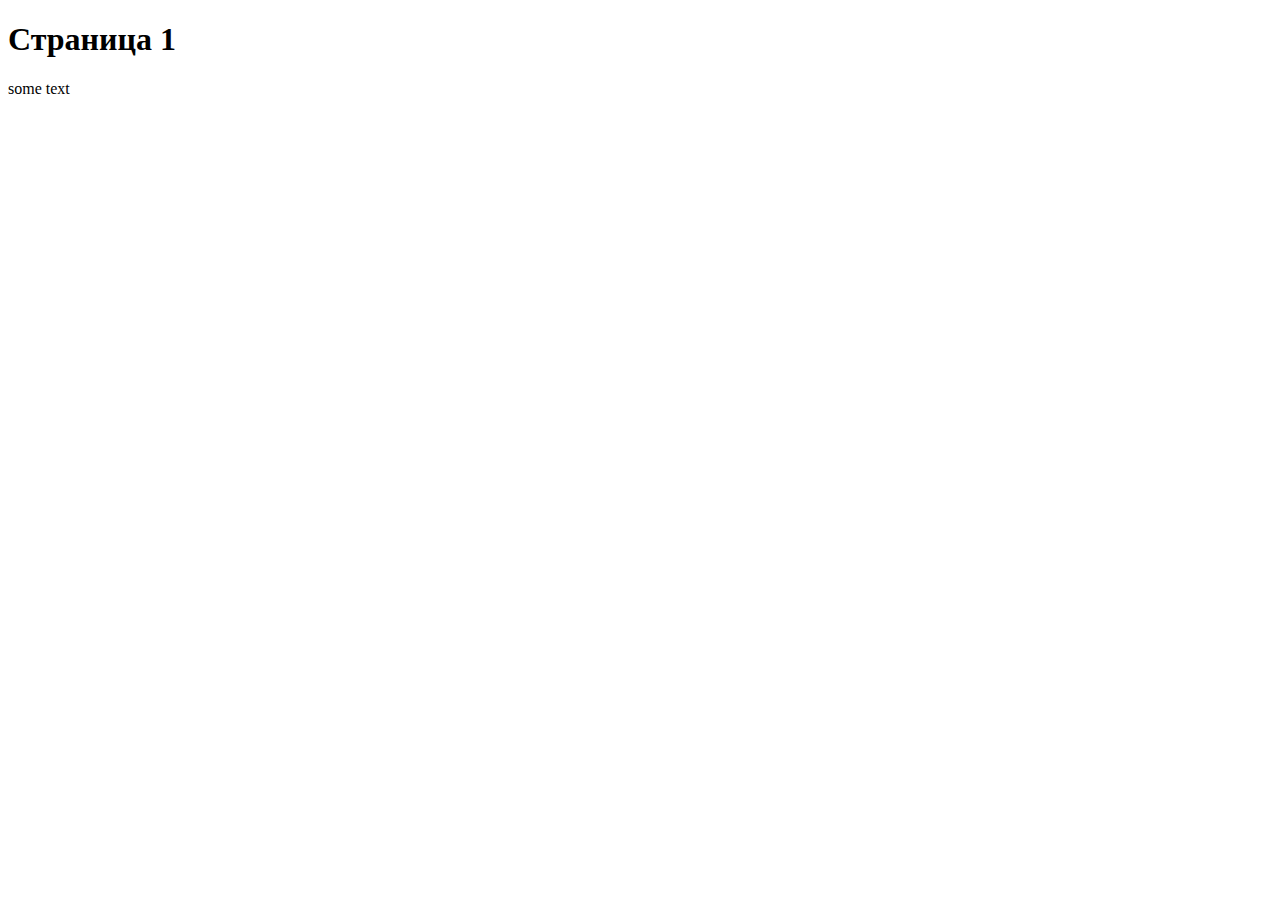
<file: 02/1.html>
<!DOCTYPE html>
<html lang="ru">
<head>
    <meta charset="UTF-8">
    <meta name="viewport" content="width=device-width, initial-scale=1.0">
    
    <!-- название страницы - надпись в браузере на вкладке -->
    <title>Document 123</title>
    
</head>
<body>

    <!-- ЗАГОЛОВОК -->
    <h1>Страница 1</h1> 
    
    <!-- АБЗАЦ -->
    <p> some text </p>

</body>
</html>
</file>
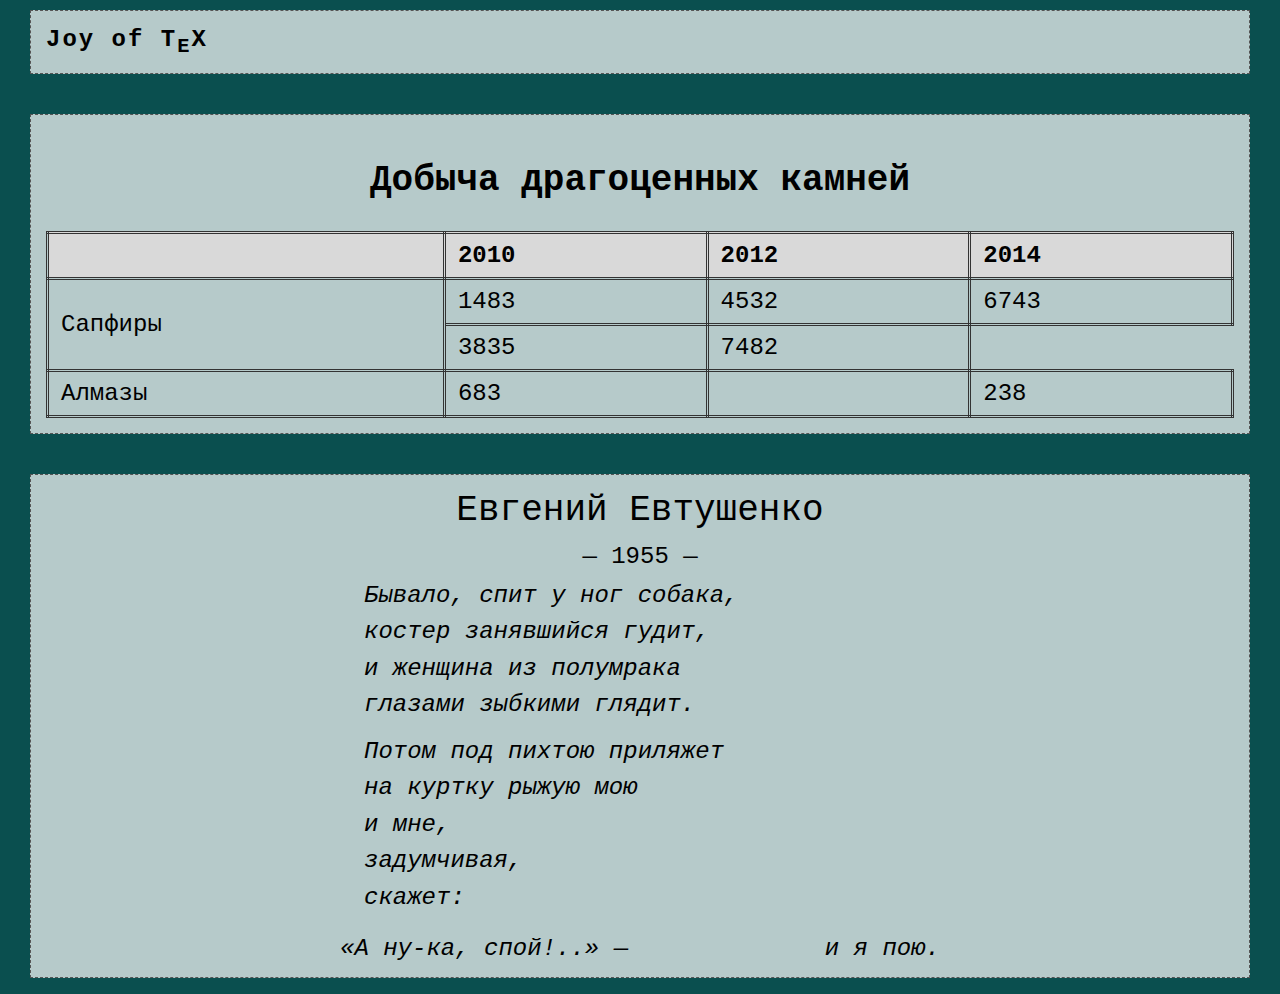
<file: 04/templates/hw_05.html>
<!DOCTYPE html>
<html lang="ru">
<head>
  <meta charset="utf-8" />
  <title>HTML Challenge: Joy of TeX & Co.</title>
  <style>
    body {
      padding: 10px 30px;
      margin: 0;
      height: 100vh;
      background-color: lightgrey;
      font-size: 24px;
      font-family: monospace;
    }

    @media screen and (min-width: 600px) and (max-width: 800px) {
      body { background-color: aqua; }
    }
    @media screen and (min-width: 801px){
      body { background-color: rgb(10, 79, 79); }
    }
    @media screen and (orientation: portrait) {
      h1 { display: none; }
    }
    @media print {
      h1 { display: none; }
    }

    /* === SECTION STYLES === */
    section {
      margin-bottom: 40px;
      padding: 15px;
      border: 1px dashed #555;
      background: rgba(255, 255, 255, 0.7);
    }

    /* === JOY OF TEX — НЕ ЗАГОЛОВОК, А ТЕКСТ С ОПУЩЕННОЙ E === */
    .joy-text {
      font-weight: bold;
      letter-spacing: 2px;
      white-space: nowrap;
    }
    .joy-text span.tex-e {
      vertical-align: sub;
      font-size: 0.85em;
    }

    /* === ТАБЛИЦА ДОБЫЧИ — ДВОЙНАЯ ГРАНИЦА, ОБЪЕДИНЁННЫЕ ЯЧЕЙКИ === */
    .table-dobycha {
      border-collapse: collapse;
      width: 100%;
      margin-top: 10px;
    }
    .table-dobycha th,
    .table-dobycha td {
      border: 3px double #333;
      padding: 8px 12px;
      text-align: left;
    }
    .table-dobycha th {
      background-color: #d9d9d9;
      font-weight: bold;
    }

    /* === СТИХОТВОРЕНИЕ — ЦЕНТР, РАМКА, ПОСЛЕДНИЕ ДВЕ СТРОКИ В РЯД === */
    .poem-container {
      text-align: center;
      max-width: 600px;
      margin: 0 auto;
      font-style: italic;
    }
    .poem-lines {
      display: flex;
      flex-direction: column;
      align-items: center;
      gap: 0.4em;
    }
    .poem-line {
      width: 100%;
      text-align: left;
      margin-left: 2em;
    }
    .poem-last-row {
      display: flex;
      justify-content: space-between;
      width: 100%;
      margin-top: 0.6em;
    }
    .poem-last-row > * {
      flex: 1;
      text-align: left;
    }
    .poem-last-row .right {
      text-align: right;
    }

    /* === ЗАГОЛОВОК АВТОРА — ПО ЦЕНТРУ, БЕЗ КАПИТАЛЬНЫХ === */
    .author-title {
      text-align: center;
      font-weight: normal;
      margin: 0;
    }
    .author-year {
      text-align: center;
      font-weight: normal;
      margin: 0.5em 0;
    }
  </style>
</head>
<body>

<main>
  <!-- SECTION 1: Joy of TeX (не заголовок!) -->
  <section>
    <div class="joy-text">Joy of T<span class="tex-e">E</span>X</div>
  </section>

  <!-- SECTION 2: Добыча драгоценных камней -->
  <section>
    <h2 style="text-align: center;">Добыча драгоценных камней</h2>
    <table class="table-dobycha">
      <tr>
        <th></th>
        <th>2010</th>
        <th>2012</th>
        <th>2014</th>
      </tr>
      <tr>
        <td rowspan="2">Сапфиры</td>
        <td>1483</td>
        <td>4532</td>
        <td>6743</td>
      </tr>
      <tr>
        <td>3835</td>
        <td>7482</td>
      </tr>
      <tr>
        <td>Алмазы</td>
        <td>683</td>
        <td></td>
        <td>238</td>
      </tr>
    </table>
  </section>

  <!-- SECTION 3: Евгений Евтушенко -->
  <section>
    <h2 class="author-title">Евгений Евтушенко</h2>
    <p class="author-year">— 1955 —</p>
    <div class="poem-container">
      <div class="poem-lines">
        <div class="poem-line">Бывало, спит у ног собака,</div>
        <div class="poem-line">костер занявшийся гудит,</div>
        <div class="poem-line">и женщина из полумрака</div>
        <div class="poem-line">глазами зыбкими глядит.</div>
        <div class="poem-line"></div>
        <div class="poem-line">Потом под пихтою приляжет</div>
        <div class="poem-line">на куртку рыжую мою</div>
        <div class="poem-line">и мне,</div>
        <div class="poem-line">задумчивая,</div>
        <div class="poem-line">скажет:</div>
        <div class="poem-last-row">
          <div>«А ну-ка, спой!..» —</div>
          <div class="right">и я пою.</div>
        </div>
      </div>
    </div>
  </section>
</main>

</body>
</html>
</file>
